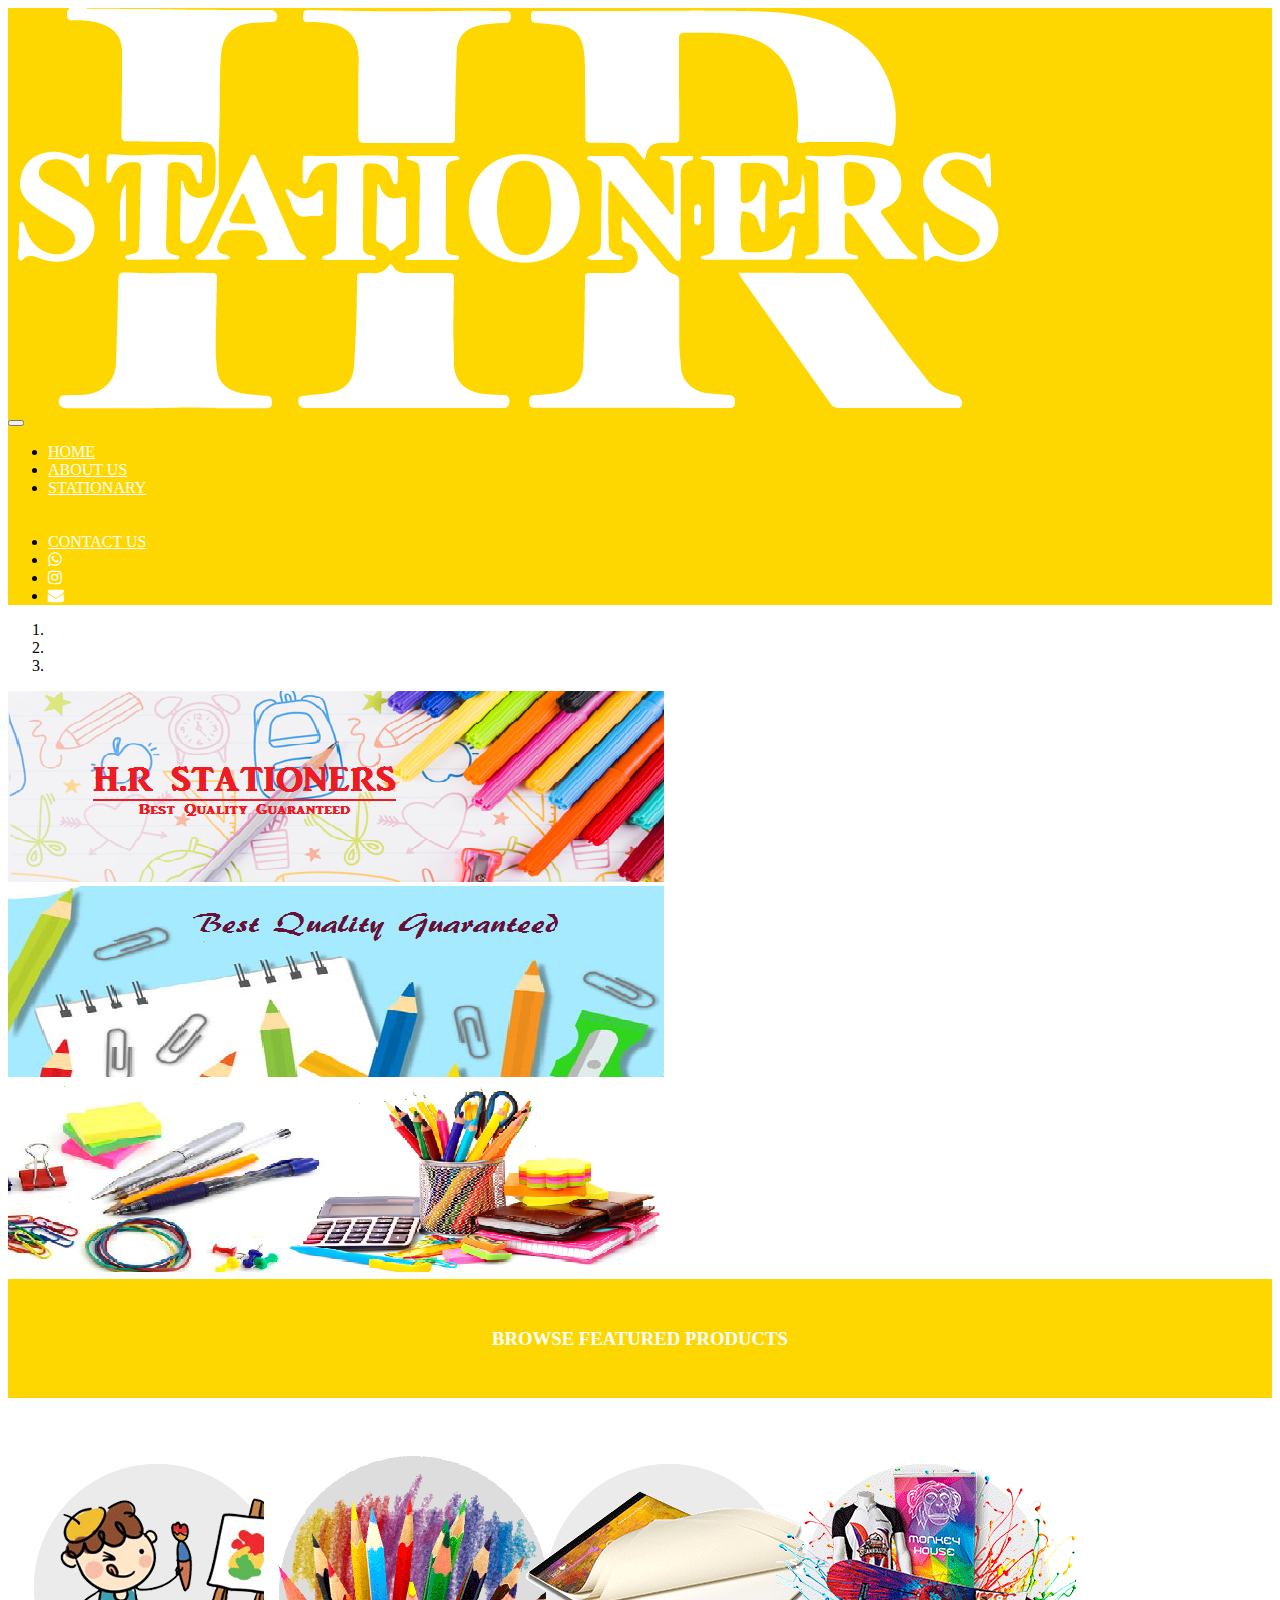
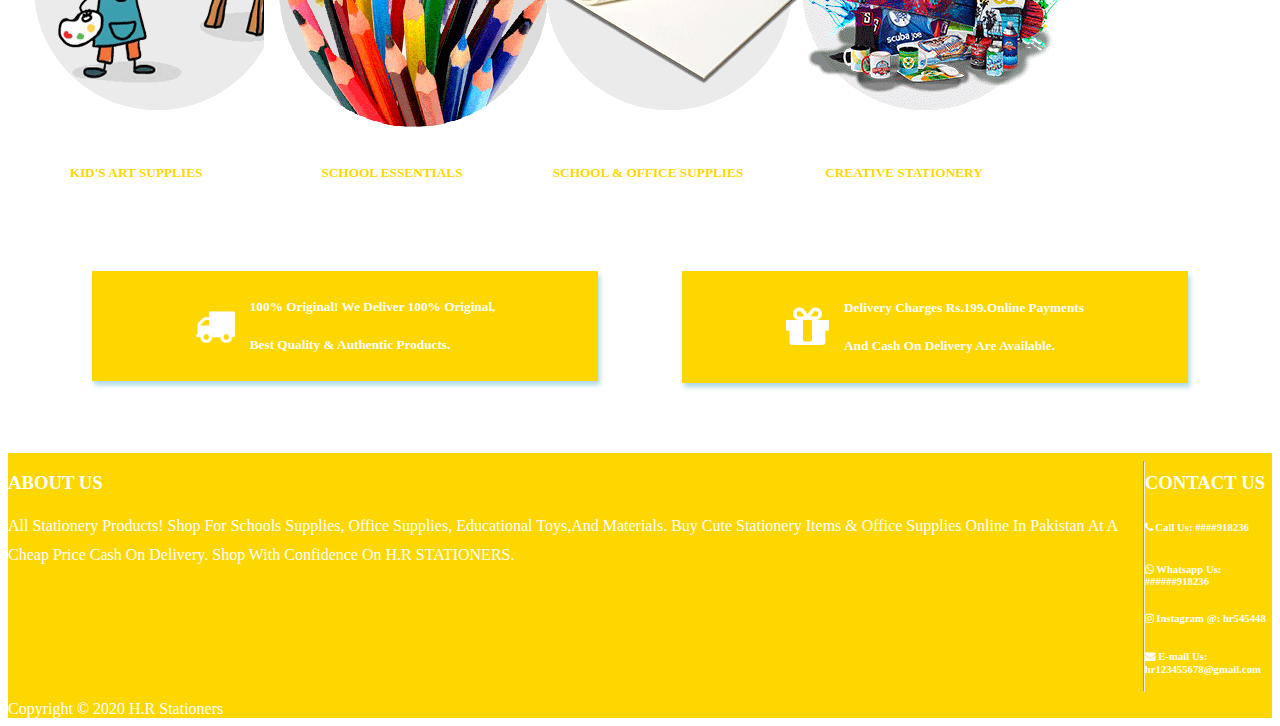
<file: index.html>
<!DOCTYPE html>
<html lang="en">
<head>
    <meta charset="UTF-8">
    <meta name="viewport" content="width=device-width, initial-scale=1.0">
    <title>H.R STATIONERS</title>
    <link rel="stylesheet" href="https://stackpath.bootstrapcdn.com/bootstrap/4.5.0/css/bootstrap.min.css" integrity="sha384-9aIt2nRpC12Uk9gS9baDl411NQApFmC26EwAOH8WgZl5MYYxFfc+NcPb1dKGj7Sk" crossorigin="anonymous">
    <link rel="stylesheet" href="style.css">
    <link rel="stylesheet" href="https://cdnjs.cloudflare.com/ajax/libs/font-awesome/4.7.0/css/font-awesome.min.css">
    
</head>
<body style="font-family:verdana;">  
<div> 


        <!-- NAV-BAR -->


        <nav class="navbar navbar-expand-lg navbar-light bg-light">
            <a class="navbar-brand" href="#"><img src="images/hr1111.png" class="d-block w-100" alt="..."></a>
            <button class="navbar-toggler" type="button" data-toggle="collapse" data-target="#navbarText" aria-controls="navbarText" aria-expanded="false" aria-label="Toggle navigation">
              <span class="navbar-toggler-icon"></span>
            </button>
            <div class="collapse navbar-collapse" id="navbarText">
                <ul class="navbar-nav mr-auto">      
                </ul>
              
        <span class="navbar-text">
            <ul class="navbar-nav mr-auto">
              <li class="nav-item active">
              <a class="nav-link" href="index.html">HOME<span class="sr-only">(current)</span></a>
              </li>
              <li class="nav-item">
              <a class="nav-link" href="ABOUT US.html">ABOUT US</a>
              </li>
              
              <li class="nav-item dropdown">
              <a class="nav-link dropdown-toggle" href="#" id="navbarDropdown" role="button" data-toggle="dropdown" aria-haspopup="true" aria-expanded="false">
              STATIONARY
              </a>

        <div class="dropdown-menu" aria-labelledby="navbarDropdown">
              <a class="dropdown-item" href="office supplies.html">Office Supplies</a>
              <a class="dropdown-item" href="kids art supplies.html">Kid's Art Supplies</a>
              <a class="dropdown-item" href="school essentials.html">School Essentials</a>
              
        <div class="dropdown-divider"></div>
              <a class="dropdown-item" href="best sellers.html">CREATIVE STATIONERY</a>
        </div>
            </li> 
              <li class="nav-item">
              <a class="nav-link" href="CONTACT US.html">CONTACT US</a>
              </li>
              <li class="nav-item">
              <a class="nav-link" href="CONTACT US.html"><i class="fa fa-whatsapp" aria-hidden="true"></i></a>
              </li>
              
              <li class="nav-item">
              <a class="nav-link" href="CONTACT US.html"><i class="fa fa-instagram" aria-hidden="true"></i></a>
              </li>
              <li class="nav-item">
              <a class="nav-link" href="CONTACT US.html"><i class="fa fa-envelope" aria-hidden="true"></i></a>
                </li>    
            </ul>
      </span>
      </div>
      </nav> 


      <!-- SLIDER -->


<div class= "slide">
      <div id="carouselExampleCaptions" class="carousel slide" data-ride="carousel">
        <ol class="carousel-indicators">
          <li data-target="#carouselExampleCaptions" data-slide-to="0" class="active"></li>
          <li data-target="#carouselExampleCaptions" data-slide-to="1"></li>
          <li data-target="#carouselExampleCaptions" data-slide-to="2"></li>
        </ol>
        <div class="carousel-inner">
          <div class="carousel-item active">
            <img src="images/1st img.png" class="d-block w-100" alt="...">
            <div class="carousel-caption d-none d-md-block">
              
            </div>
          </div>
          <div class="carousel-item">
            <img src="images/2nd img.png" class="d-block w-100" alt="...">
            <div class="carousel-caption d-none d-md-block">
              
            </div>
          </div>
          <div class="carousel-item">
            <img src="images/3rd img.png" class="d-block w-100" alt="...">
            <div class="carousel-caption d-none d-md-block">
              
            </div>
          </div>
        </div>
        <a class="carousel-control-prev" href="#carouselExampleCaptions" role="button" data-slide="prev">
          <span class="carousel-control-prev-icon" aria-hidden="true"></span>
          <span class="sr-only">Previous</span>
        </a>
        <a class="carousel-control-next" href="#carouselExampleCaptions" role="button" data-slide="next">
          <span class="carousel-control-next-icon" aria-hidden="true"></span>
          <span class="sr-only">Next</span>
        </a>
      </div>
    </div>

      <!-- headings -->

      <div class="head">
      <center>
        <h3 class="head-A">BROWSE FEATURED PRODUCTS</h3>
      </center>
      </div>



      <!-- CARDS -->



     <div class="container">
        <div class="row justify-content-around">
          
          
            <div class="shadow-lg p-1 mb-5 bg-yellow rounded" style="width: 16rem;">
            <img class="card-img-top" src="images/kids supplies.png" alt="Card image cap" >
            <div class="card-body">
                <h5 class="card-title">KID'S ART SUPPLIES</h5>
                
                <a href="kids art supplies.html" class="btn btn-warning">Select Items</a>
            </div>
            </div>
          
         
           
            <div class="shadow-lg p-1 mb-5 bg-yellow rounded" style="width: 16rem;">
              <img class="card-img-top" src="images/school essentials.png" alt="Card image cap">
              <div class="card-body">
                <h5 class="card-title">SCHOOL ESSENTIALS</h5>
                
                <a href="school essentials.html" class="btn btn-warning">Select Items</a>
              </div>
            </div>
          
          
          
            <div class="shadow-lg p-1 mb-5 bg-yellow rounded" style="width: 16rem;">
              <img class="card-img-top" src="images/office supplies.png" alt="Card image cap">
              <div class="card-body">
                <h5 class="card-title">SCHOOL & OFFICE SUPPLIES</h5>
                
                <a href="office supplies.html" class="btn btn-warning">Select Items</a>
              </div>
            </div>
          

          
            <div class="shadow-lg p-1 mb-5 bg-yellow rounded" style="width: 16rem;">
              <img class="card-img-top" src="images/best sellers.png" alt="Card image cap">
              <div class="card-body">
                <h5 class="card-title">CREATIVE STATIONERY</h5>
                
                <a href="best sellers.html" class="btn btn-warning">Select Items</a>
              </div>
            </div>
         
        </div>
      </div>




      <!-- GRIDS -->

      <div class="grids">

        <div class="grid-1">
          <div>
            <i class="fa fa-truck"></i>
          </div>
          <div>
            <h5>100% Original! We Deliver 100% Original,</h5> 
            <h5>Best Quality & Authentic Products.</h5>
          </div>
        </div>
        <div class="grid-2">
          <div>
            <i class="fa fa-gift"></i>
          </div>
          <div>
            <h5>Delivery Charges Rs.199.Online Payments</h5>
            <h5>And Cash On Delivery Are Available.</h5>
          </div>  
        </div>     
      </div>


      <!-- FOOTER -->


<div class="end">

<footer class="page-footer font-small teal pt-4">

  <div class="container-fluid text-center text-md-left"> 
    <div class="row">
      <div class="col-md-6 mt-md-0 mt-3">

       
        <h3 class="text-uppercase font-weight-bold">ABOUT US</h3>
        <p class="line">All Stationery Products! Shop For Schools Supplies, Office Supplies,
          Educational Toys,And Materials. Buy Cute Stationery Items & Office Supplies
          Online In Pakistan At A Cheap Price Cash On Delivery. Shop With Confidence 
          On H.R STATIONERS.</p>

      </div>

      <hr class="clearfix w-100 d-md-none pb-3"> 

      <div class="col-md-6 mb-md-0 mb-3">
        <h3 class="text-uppercase font-weight-bold">CONTACT US</h3>
        <h6 class="line">
          <i class="fa fa-phone" aria-hidden="true"></i>
          Call Us: ####918236</h6>
        <h6>
          <i class="fa fa-whatsapp" aria-hidden="true"></i>
          Whatsapp Us: ######918236 
        </h6>
        <h6>
          <i class="fa fa-instagram" aria-hidden="true"></i>
          Instagram @: hr545448
        </h6>
        <h6>
          <i class="fa fa-envelope" aria-hidden="true"></i>
          E-mail Us: hr123455678@gmail.com
        </h6>
        
      </div>
    </div>
    

  </div>
  <div class="footer-copyright text-center py-3"> Copyright © 2020 H.R Stationers
  </div>
  

</footer>
</div>

     



      
      
      
    






</div>       
      <script src="https://code.jquery.com/jquery-3.5.1.slim.min.js" integrity="sha384-DfXdz2htPH0lsSSs5nCTpuj/zy4C+OGpamoFVy38MVBnE+IbbVYUew+OrCXaRkfj" crossorigin="anonymous"></script>
      <script src="https://cdn.jsdelivr.net/npm/popper.js@1.16.0/dist/umd/popper.min.js" integrity="sha384-Q6E9RHvbIyZFJoft+2mJbHaEWldlvI9IOYy5n3zV9zzTtmI3UksdQRVvoxMfooAo" crossorigin="anonymous"></script>
      <script src="https://stackpath.bootstrapcdn.com/bootstrap/4.5.0/js/bootstrap.min.js" integrity="sha384-OgVRvuATP1z7JjHLkuOU7Xw704+h835Lr+6QL9UvYjZE3Ipu6Tp75j7Bh/kR0JKI" crossorigin="anonymous"></script>
  
</body>
</html>
</file>
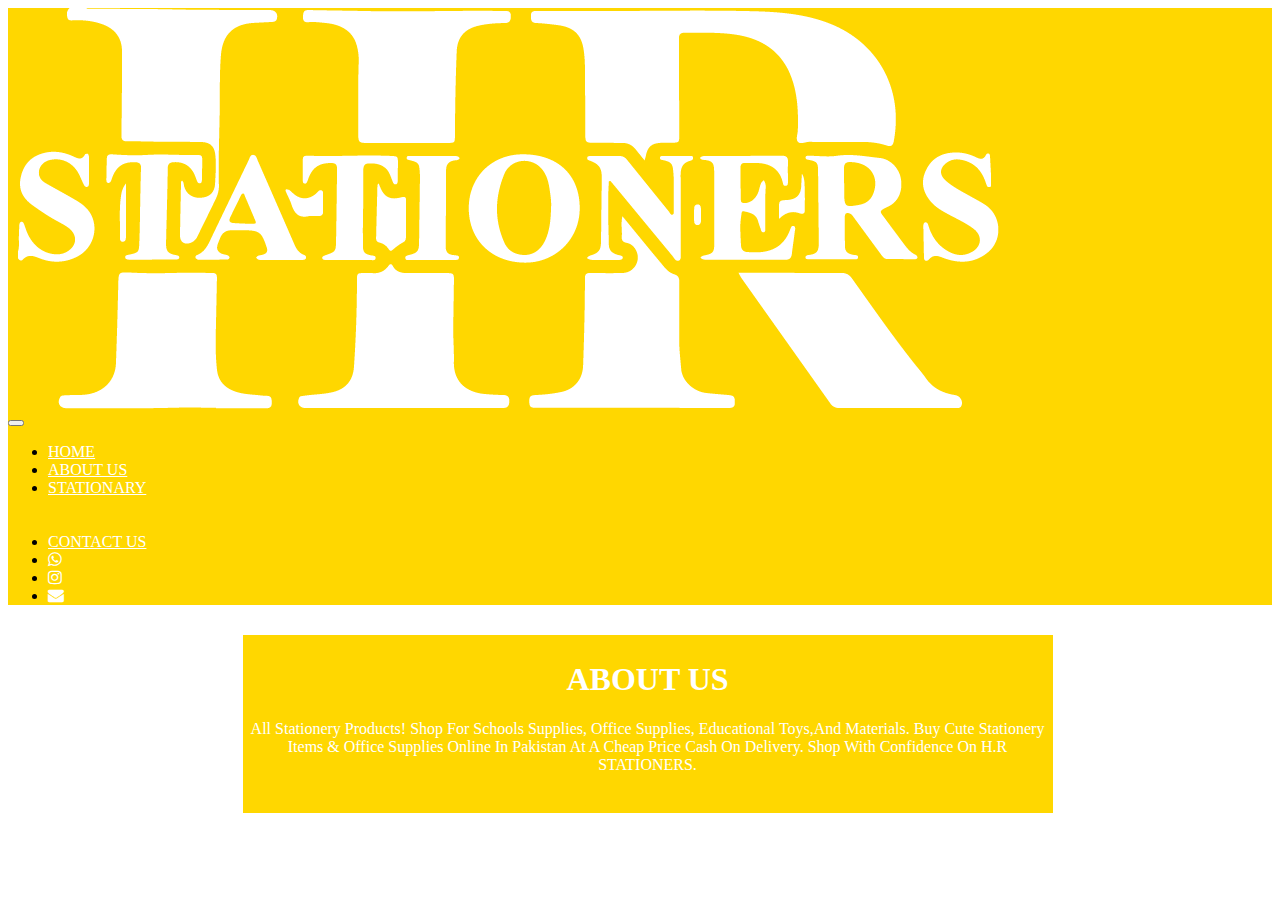
<file: ABOUT US.html>
<!DOCTYPE html>
<html lang="en">
<head>
    <meta charset="UTF-8">
    <meta name="viewport" content="width=device-width, initial-scale=1.0">
    <title>H.R STATIONERS</title>
    <link rel="stylesheet" href="https://stackpath.bootstrapcdn.com/bootstrap/4.5.0/css/bootstrap.min.css" integrity="sha384-9aIt2nRpC12Uk9gS9baDl411NQApFmC26EwAOH8WgZl5MYYxFfc+NcPb1dKGj7Sk" crossorigin="anonymous">
    <link rel="stylesheet" href="style.css">
    <link rel="stylesheet" href="https://cdnjs.cloudflare.com/ajax/libs/font-awesome/4.7.0/css/font-awesome.min.css">
    
</head>
<body>  
<div> 



  <nav class="navbar navbar-expand-lg navbar-light bg-light">
    <a class="navbar-brand" href="#"><img src="images/hr1111.png" class="d-block w-100" alt="..."></a>
    <button class="navbar-toggler" type="button" data-toggle="collapse" data-target="#navbarText" aria-controls="navbarText" aria-expanded="false" aria-label="Toggle navigation">
      <span class="navbar-toggler-icon"></span>
    </button>
    <div class="collapse navbar-collapse" id="navbarText">
        <ul class="navbar-nav mr-auto">      
        </ul>
      
<span class="navbar-text">
    <ul class="navbar-nav mr-auto">
      <li class="nav-item active">
      <a class="nav-link" href="index.html">HOME<span class="sr-only">(current)</span></a>
      </li>
      <li class="nav-item">
      <a class="nav-link" href="ABOUT US.html">ABOUT US</a>
      </li>
      
      <li class="nav-item dropdown">
      <a class="nav-link dropdown-toggle" href="#" id="navbarDropdown" role="button" data-toggle="dropdown" aria-haspopup="true" aria-expanded="false">
      STATIONARY
      </a>

<div class="dropdown-menu" aria-labelledby="navbarDropdown">
      <a class="dropdown-item" href="office supplies.html">Office Supplies</a>
      <a class="dropdown-item" href="kids art supplies.html">Kid's Art Supplies</a>
      <a class="dropdown-item" href="school essentials.html">School Essentials</a>
      
<div class="dropdown-divider"></div>
      <a class="dropdown-item" href="best sellers.html">CREATIVE STATIONERY</a>
</div>
    </li> 
      <li class="nav-item">
      <a class="nav-link" href="CONTACT US.html">CONTACT US</a>
      </li>
      <li class="nav-item">
        <a class="nav-link" href="CONTACT US.html"><i class="fa fa-whatsapp" aria-hidden="true"></i></a>
      </li>
      
      <li class="nav-item">
      <a class="nav-link" href="CONTACT US.html"><i class="fa fa-instagram" aria-hidden="true"></i></a>
      </li>
      <li class="nav-item">
      <a class="nav-link" href="CONTACT US.html"><i class="fa fa-envelope" aria-hidden="true"></i></a>
        </li>    
    </ul>
</span>
</div>
</nav> 

<div>
      <center>
        <div class="card text-center" style="width: 50rem; background-color: gold">
          <div class="card-body">
            <h1 class="card-title-1">ABOUT US</h1>
            <p class="card-text">All Stationery Products! Shop For Schools Supplies, Office Supplies,
              Educational Toys,And Materials. Buy Cute Stationery Items & Office Supplies
              Online In Pakistan At A Cheap Price Cash On Delivery. Shop With Confidence 
              On H.R STATIONERS.</p>
            <a href="index.html" class="btn btn-light">Go Back To Home</a>
          </div>
        </div>  
      </center>
</div>














</div>       
<script src="https://code.jquery.com/jquery-3.5.1.slim.min.js" integrity="sha384-DfXdz2htPH0lsSSs5nCTpuj/zy4C+OGpamoFVy38MVBnE+IbbVYUew+OrCXaRkfj" crossorigin="anonymous"></script>
<script src="https://cdn.jsdelivr.net/npm/popper.js@1.16.0/dist/umd/popper.min.js" integrity="sha384-Q6E9RHvbIyZFJoft+2mJbHaEWldlvI9IOYy5n3zV9zzTtmI3UksdQRVvoxMfooAo" crossorigin="anonymous"></script>
<script src="https://stackpath.bootstrapcdn.com/bootstrap/4.5.0/js/bootstrap.min.js" integrity="sha384-OgVRvuATP1z7JjHLkuOU7Xw704+h835Lr+6QL9UvYjZE3Ipu6Tp75j7Bh/kR0JKI" crossorigin="anonymous"></script>

</body>
</html>
</file>
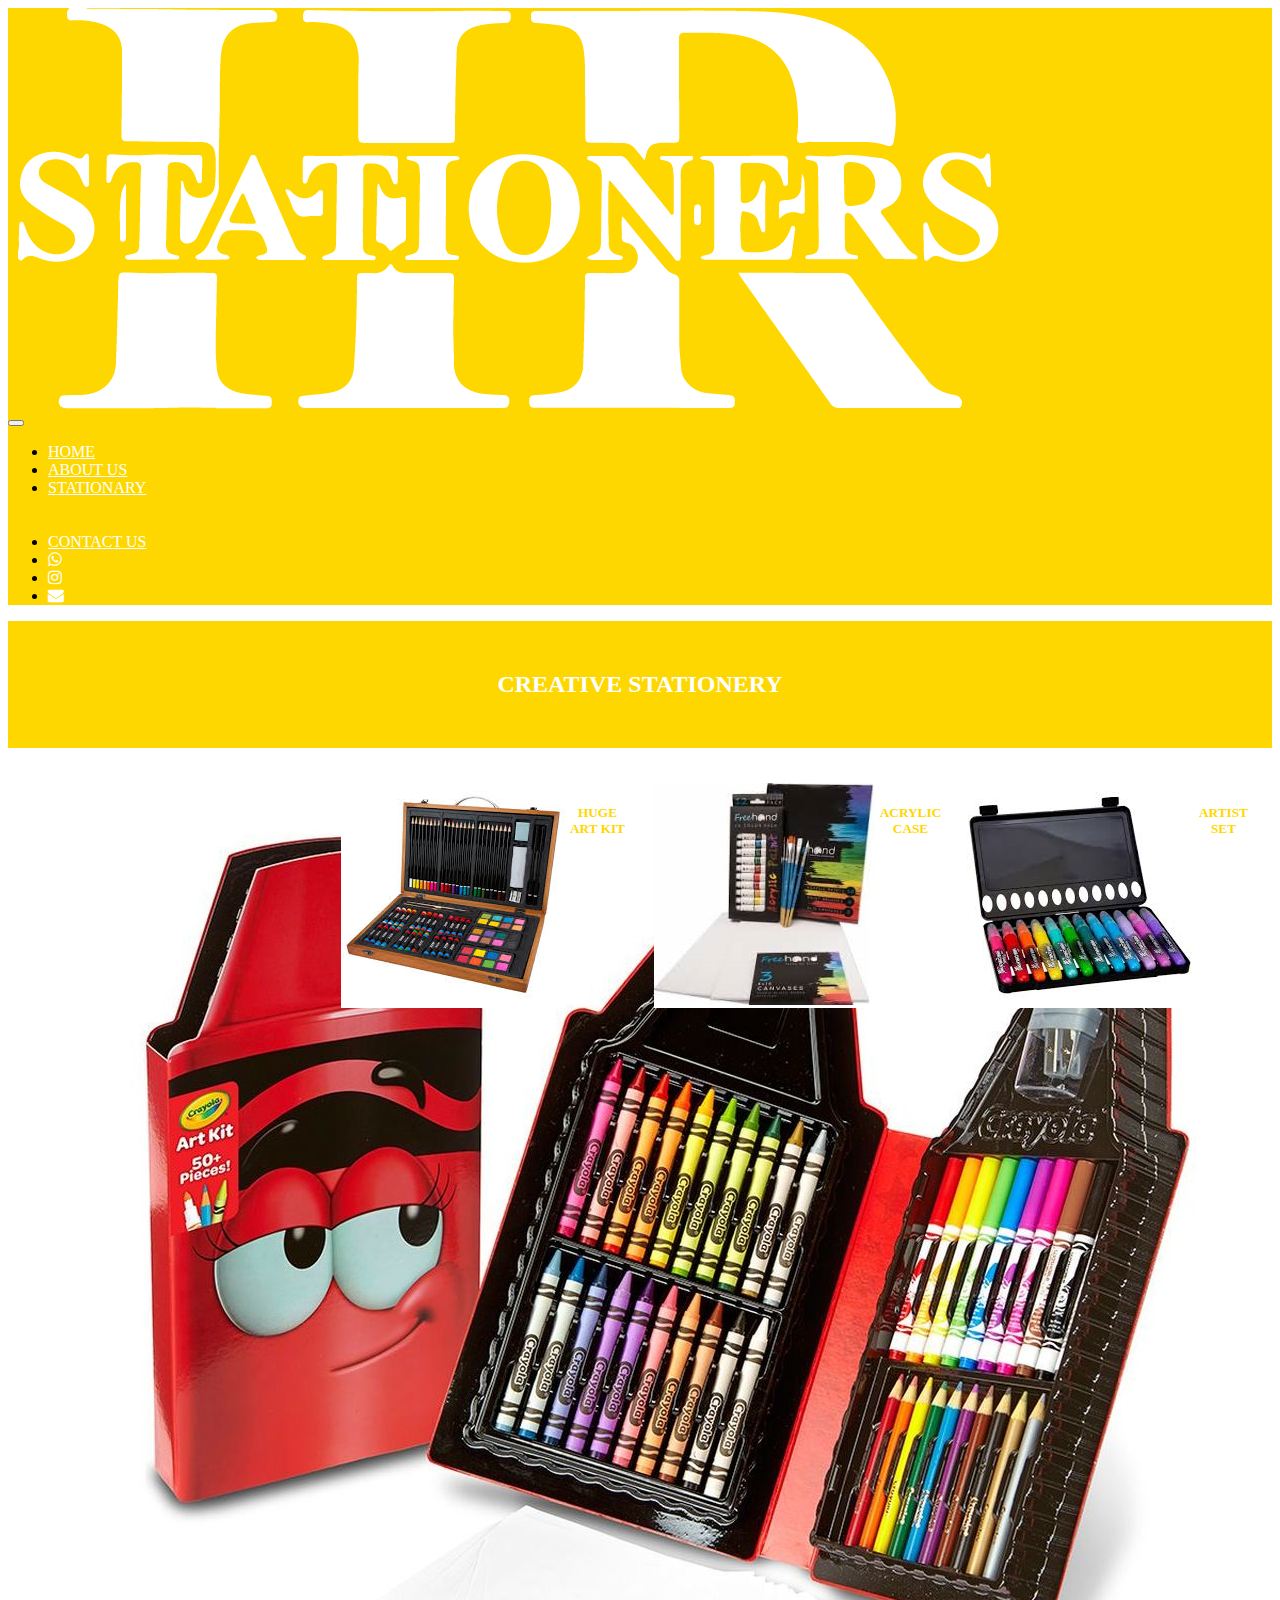
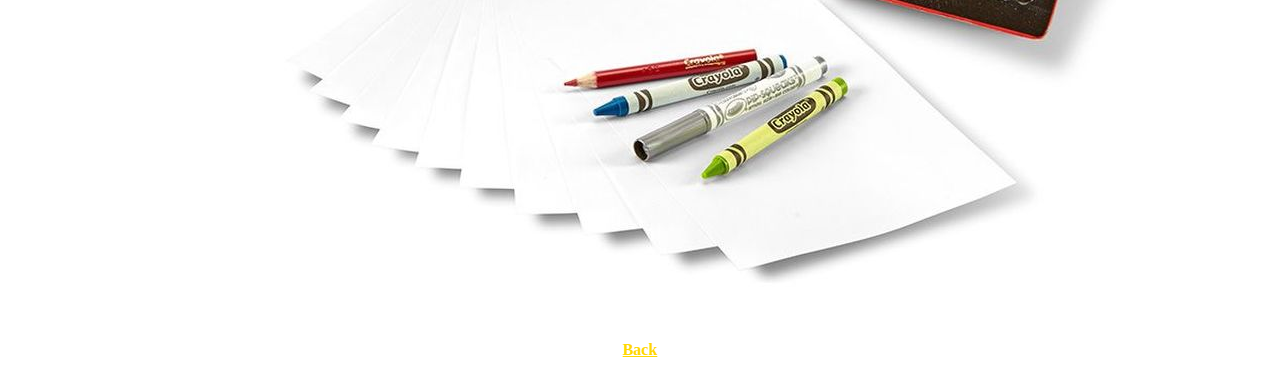
<file: best sellers.html>
<!DOCTYPE html>
<html lang="en">
<head>
    <meta charset="UTF-8">
    <meta name="viewport" content="width=device-width, initial-scale=1.0">
    <title>H.R STATIONERS</title>
    <link rel="stylesheet" href="https://stackpath.bootstrapcdn.com/bootstrap/4.5.0/css/bootstrap.min.css" integrity="sha384-9aIt2nRpC12Uk9gS9baDl411NQApFmC26EwAOH8WgZl5MYYxFfc+NcPb1dKGj7Sk" crossorigin="anonymous">
    <link rel="stylesheet" href="style.css">
    <link rel="stylesheet" href="https://cdnjs.cloudflare.com/ajax/libs/font-awesome/4.7.0/css/font-awesome.min.css">
    
</head>

<body>
    <div>
    
    
    
    
    <nav class="navbar navbar-expand-lg navbar-light bg-light">
        <a class="navbar-brand" href="#"><img src="images/hr1111.png" class="d-block w-100" alt="..."></a>
        <button class="navbar-toggler" type="button" data-toggle="collapse" data-target="#navbarText" aria-controls="navbarText" aria-expanded="false" aria-label="Toggle navigation">
          <span class="navbar-toggler-icon"></span>
        </button>
        <div class="collapse navbar-collapse" id="navbarText">
            <ul class="navbar-nav mr-auto">      
            </ul>
          
    <span class="navbar-text">
        <ul class="navbar-nav mr-auto">
          <li class="nav-item active">
          <a class="nav-link" href="index.html">HOME<span class="sr-only">(current)</span></a>
          </li>
          <li class="nav-item">
          <a class="nav-link" href="ABOUT US.html">ABOUT US</a>
          </li>
          
          <li class="nav-item dropdown">
          <a class="nav-link dropdown-toggle" href="#" id="navbarDropdown" role="button" data-toggle="dropdown" aria-haspopup="true" aria-expanded="false">
          STATIONARY
          </a>
    
    <div class="dropdown-menu" aria-labelledby="navbarDropdown">
          <a class="dropdown-item" href="office supplies.html">Office Supplies</a>
          <a class="dropdown-item" href="kids art supplies.html">Kid's Art Supplies</a>
          <a class="dropdown-item" href="school essentials.html">School Essentials</a>
          
    <div class="dropdown-divider"></div>
          <a class="dropdown-item" href="best sellers.html">CREATIVE STATIONERY</a>
    </div>
        </li> 
          <li class="nav-item">
          <a class="nav-link" href="CONTACT US.html">CONTACT US</a>
          </li>
          <li class="nav-item">
            <a class="nav-link" href="CONTACT US.html"><i class="fa fa-whatsapp" aria-hidden="true"></i></a>
          </li>
          
          <li class="nav-item">
          <a class="nav-link" href="CONTACT US.html"><i class="fa fa-instagram" aria-hidden="true"></i></a>
          </li>
          <li class="nav-item">
          <a class="nav-link" href="CONTACT US.html"><i class="fa fa-envelope" aria-hidden="true"></i></a>
            </li>    
        </ul>
    </span>
    </div>
    </nav> 


<!-- CREATIVE STATIONERY -->

<div class="head">
    <center>
      <h2 class="head-A">CREATIVE STATIONERY</h2>
    </center>
    </div>

<!-- CARDS -->


<div class="container"> 
    <div class="row justify-content-around">
      
      <div class="card4">
        <div class="card" style="width: 18rem;">
          <img class="card-img-top" src="images/SET 1.PNG" alt="Card image cap" >
          <div class="card-body">
            <h5 class="card-title">FUNKY KIDS SET</h5>
            <p class="card-text">PKR: 3000</p>
            <a href="kids art supplies.html" class="btn btn-warning">ADD TO CART</a>
          </div>
        </div>
      </div>
      <div class="card4">
        <div class="card" style="width: 18rem;">
          <img class="card-img-top" src="images/huge art kit.png" alt="Card image cap">
          <div class="card-body">
            <h5 class="card-title">HUGE ART KIT</h5>
            <p class="card-text">PKR: 4000</p>
            <a href="school essentials.html" class="btn btn-warning">ADD TO CART</a>
          </div>
        </div>
      </div>
      <div class="card4">
        <div class="card" style="width: 18rem;">
          <img class="card-img-top" src="images/ACRYLIC2.jpg" alt="Card image cap">
          <div class="card-body">
            <h5 class="card-title">ACRYLIC CASE</h5>
            <p class="card-text">PKR: 1500</p>
            <a href="office supplies.html" class="btn btn-warning">ADD TO CART</a>
          </div>
        </div>
      </div>
      <div class="card4">
        <div class="card" style="width: 18rem;">
          <img class="card-img-top" src="images/ARTISTRY SET.PNG" alt="Card image cap">
          <div class="card-body">
            <h5 class="card-title">ARTIST SET</h5>
            <p class="card-text">PKR: 450</p>
            <a href="office supplies.html" class="btn btn-warning">ADD TO CART</a>
          </div>
        </div>
      </div>
      <div class="card4">
        <div class="card" style="width: 18rem;">
          <img class="card-img-top" src="images/CHILDREN DRAWING SET.PNG" alt="Card image cap">
          <div class="card-body">
            <h5 class="card-title">KID'S DRAWING SET</h5>
            <p class="card-text">PKR: 1200 </p>
            <a href="office supplies.html" class="btn btn-warning">ADD TO CART</a>
          </div>
        </div>
      </div>
      <div class="card4">
        <div class="card" style="width: 18rem;">
          <img class="card-img-top" src="images/54 PIECES ART SET.PNG" alt="Card image cap">
          <div class="card-body">
            <h5 class="card-title">54 PIECES ART BUNDLE</h5>
            <p class="card-text">PKR: 2500</p>
            <a href="best sellers.html" class="btn btn-warning">ADD TO CART</a>
          </div>
        </div>
      </div>
    </div>
  </div>



<center>
    <a class="btn btn-light" href="office supplies.html" role="button">Back</a>
</center>







</div>       
<script src="https://code.jquery.com/jquery-3.5.1.slim.min.js" integrity="sha384-DfXdz2htPH0lsSSs5nCTpuj/zy4C+OGpamoFVy38MVBnE+IbbVYUew+OrCXaRkfj" crossorigin="anonymous"></script>
<script src="https://cdn.jsdelivr.net/npm/popper.js@1.16.0/dist/umd/popper.min.js" integrity="sha384-Q6E9RHvbIyZFJoft+2mJbHaEWldlvI9IOYy5n3zV9zzTtmI3UksdQRVvoxMfooAo" crossorigin="anonymous"></script>
<script src="https://stackpath.bootstrapcdn.com/bootstrap/4.5.0/js/bootstrap.min.js" integrity="sha384-OgVRvuATP1z7JjHLkuOU7Xw704+h835Lr+6QL9UvYjZE3Ipu6Tp75j7Bh/kR0JKI" crossorigin="anonymous"></script>

</body>
</html>
</file>
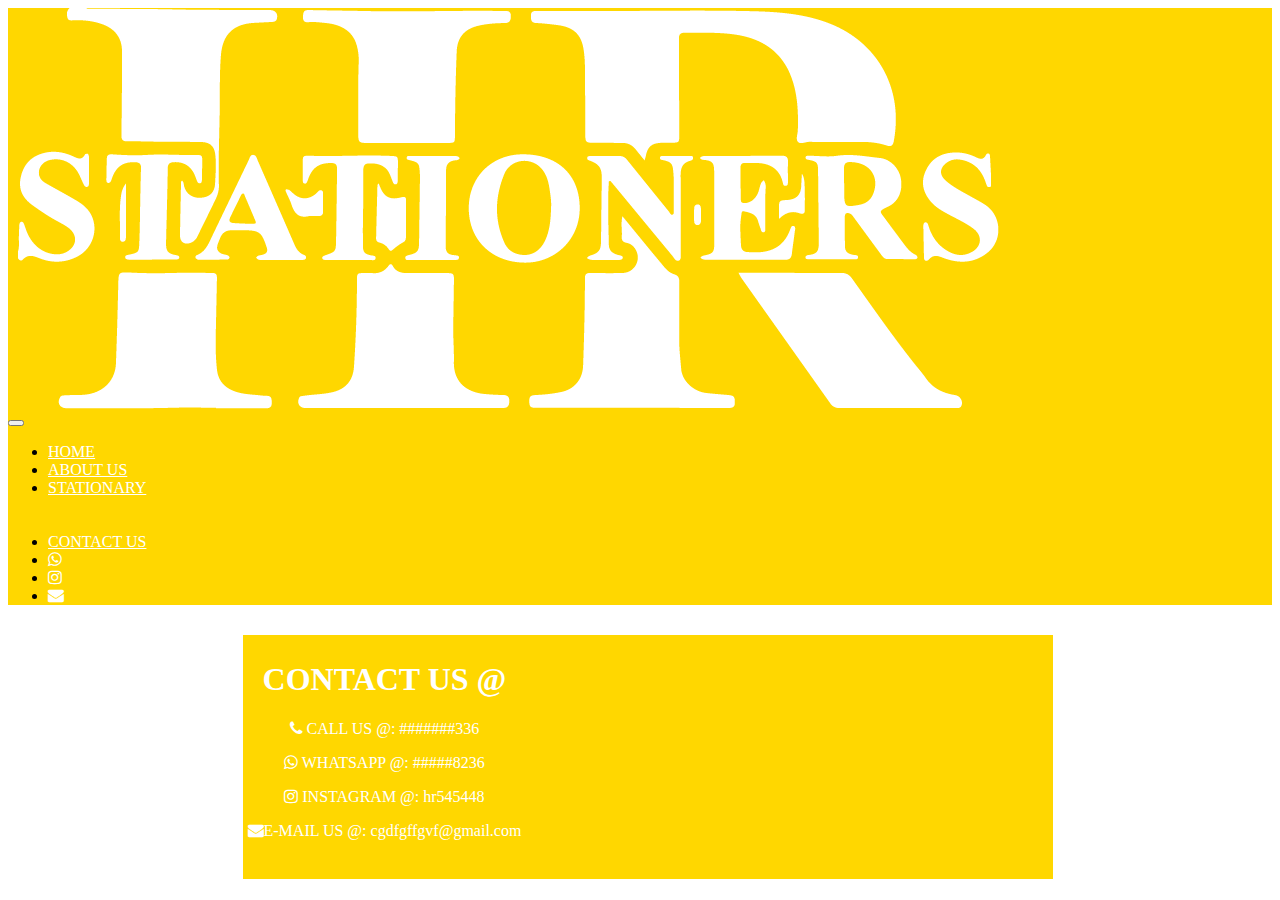
<file: CONTACT US.html>
<!DOCTYPE html>
<html lang="en">
<head>
    <meta charset="UTF-8">
    <meta name="viewport" content="width=device-width, initial-scale=1.0">
    <title>H.R STATIONERS</title>
    <link rel="stylesheet" href="https://stackpath.bootstrapcdn.com/bootstrap/4.5.0/css/bootstrap.min.css" integrity="sha384-9aIt2nRpC12Uk9gS9baDl411NQApFmC26EwAOH8WgZl5MYYxFfc+NcPb1dKGj7Sk" crossorigin="anonymous">
    <link rel="stylesheet" href="style.css">
    <link rel="stylesheet" href="https://cdnjs.cloudflare.com/ajax/libs/font-awesome/4.7.0/css/font-awesome.min.css">
    
</head>
<body>  
<div> 

    <nav class="navbar navbar-expand-lg navbar-light bg-light">
        <a class="navbar-brand" href="#"><img src="images/hr1111.png" class="d-block w-100" alt="..."></a>
        <button class="navbar-toggler" type="button" data-toggle="collapse" data-target="#navbarText" aria-controls="navbarText" aria-expanded="false" aria-label="Toggle navigation">
          <span class="navbar-toggler-icon"></span>
        </button>
        <div class="collapse navbar-collapse" id="navbarText">
            <ul class="navbar-nav mr-auto">      
            </ul>
          
    <span class="navbar-text">
        <ul class="navbar-nav mr-auto">
          <li class="nav-item active">
          <a class="nav-link" href="index.html">HOME<span class="sr-only">(current)</span></a>
          </li>
          <li class="nav-item">
          <a class="nav-link" href="ABOUT US.html">ABOUT US</a>
          </li>
          
          <li class="nav-item dropdown">
          <a class="nav-link dropdown-toggle" href="#" id="navbarDropdown" role="button" data-toggle="dropdown" aria-haspopup="true" aria-expanded="false">
          STATIONARY
          </a>

    <div class="dropdown-menu" aria-labelledby="navbarDropdown">
          <a class="dropdown-item" href="office supplies.html">Office Supplies</a>
          <a class="dropdown-item" href="kids art supplies.html">Kid's Art Supplies</a>
          <a class="dropdown-item" href="school essentials.html">School Essentials</a>
          
    <div class="dropdown-divider"></div>
          <a class="dropdown-item" href="best sellers.html">CREATIVE STATIONERY</a>
    </div>
        </li> 
          <li class="nav-item">
          <a class="nav-link" href="CONTACT US.html">CONTACT US</a>
          </li>
          <li class="nav-item">
            <a class="nav-link" href="CONTACT US.html"><i class="fa fa-whatsapp" aria-hidden="true"></i></a>
          </li>
          
          <li class="nav-item">
          <a class="nav-link" href="CONTACT US.html"><i class="fa fa-instagram" aria-hidden="true"></i></a>
          </li>
          <li class="nav-item">
          <a class="nav-link" href="CONTACT US.html"><i class="fa fa-envelope" aria-hidden="true"></i></a>
            </li>    
        </ul>
  </span>
  </div>
  </nav> 


  <center>
    <div class="card text-center" style="width: 50rem; background-color: gold">
      <div class="card-body">
        <h1 class="card-title-1">CONTACT US @</h1>
        <p class="card-text"><i class="fa fa-phone" aria-hidden="true"></i> CALL US @: #######336</p>
        <p class="card-text"><i class="fa fa-whatsapp" aria-hidden="true"></i> WHATSAPP @: #####8236</p>
        <p class="card-text"><i class="fa fa-instagram" aria-hidden="true"></i> INSTAGRAM @:  hr545448</p>
        <p class="card-text"><i class="fa fa-envelope" aria-hidden="true"></i>E-MAIL US @: cgdfgffgvf@gmail.com</p>
        <a href="index.html" class="btn btn-light">Go Back To Home</a>
      </div>
    </div>  
  </center>







</div>       
<script src="https://code.jquery.com/jquery-3.5.1.slim.min.js" integrity="sha384-DfXdz2htPH0lsSSs5nCTpuj/zy4C+OGpamoFVy38MVBnE+IbbVYUew+OrCXaRkfj" crossorigin="anonymous"></script>
<script src="https://cdn.jsdelivr.net/npm/popper.js@1.16.0/dist/umd/popper.min.js" integrity="sha384-Q6E9RHvbIyZFJoft+2mJbHaEWldlvI9IOYy5n3zV9zzTtmI3UksdQRVvoxMfooAo" crossorigin="anonymous"></script>
<script src="https://stackpath.bootstrapcdn.com/bootstrap/4.5.0/js/bootstrap.min.js" integrity="sha384-OgVRvuATP1z7JjHLkuOU7Xw704+h835Lr+6QL9UvYjZE3Ipu6Tp75j7Bh/kR0JKI" crossorigin="anonymous"></script>

</body>
</html>
</file>
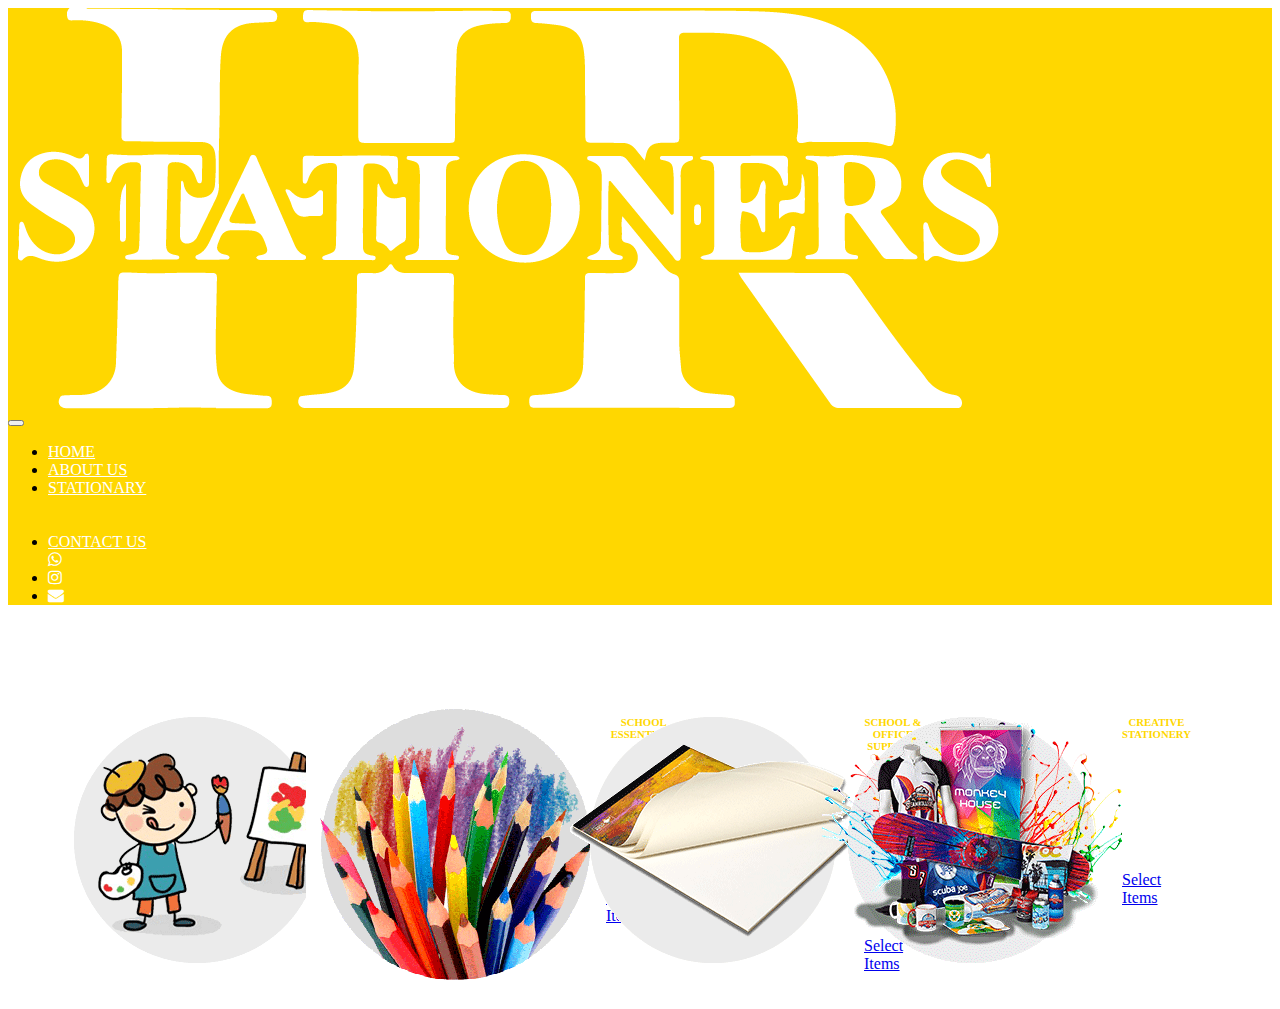
<file: HOME.html>
<!DOCTYPE html>
<html lang="en">
<head>
    <meta charset="UTF-8">
    <meta name="viewport" content="width=device-width, initial-scale=1.0">
    <title>H.R STATIONERS</title>
    <link rel="stylesheet" href="https://stackpath.bootstrapcdn.com/bootstrap/4.5.0/css/bootstrap.min.css" integrity="sha384-9aIt2nRpC12Uk9gS9baDl411NQApFmC26EwAOH8WgZl5MYYxFfc+NcPb1dKGj7Sk" crossorigin="anonymous">
    <link rel="stylesheet" href="style.css">
    <link rel="stylesheet" href="https://cdnjs.cloudflare.com/ajax/libs/font-awesome/4.7.0/css/font-awesome.min.css">
    
</head>
<body>  
<div> 

    <nav class="navbar navbar-expand-lg navbar-light bg-light">
        <a class="navbar-brand" href="#"><img src="images/hr1111.png" class="d-block w-100" alt="..."></a>
        <button class="navbar-toggler" type="button" data-toggle="collapse" data-target="#navbarText" aria-controls="navbarText" aria-expanded="false" aria-label="Toggle navigation">
          <span class="navbar-toggler-icon"></span>
        </button>
        <div class="collapse navbar-collapse" id="navbarText">
            <ul class="navbar-nav mr-auto">      
            </ul>
          
    <span class="navbar-text">
        <ul class="navbar-nav mr-auto">
          <li class="nav-item active">
          <a class="nav-link" href="index.html">HOME<span class="sr-only">(current)</span></a>
          </li>
          <li class="nav-item">
          <a class="nav-link" href="ABOUT US.html">ABOUT US</a>
          </li>
          
          <li class="nav-item dropdown">
          <a class="nav-link dropdown-toggle" href="" id="navbarDropdown" role="button" data-toggle="dropdown" aria-haspopup="true" aria-expanded="false">
          STATIONARY
          </a>

    <div class="dropdown-menu" aria-labelledby="navbarDropdown">
          <a class="dropdown-item" href="office supplies.html">Office Supplies</a>
          <a class="dropdown-item" href="kids art supplies.html">Kid's Art Supplies</a>
          <a class="dropdown-item" href="school essentials.html">School Essentials</a>
          
    <div class="dropdown-divider"></div>
          <a class="dropdown-item" href="best sellers.html">CREATIVE STATIONERY</a>
    </div>
        </li> 
          <li class="nav-item">
          <a class="nav-link" href="CONTACT US.html">CONTACT US</a>
          </li>
          <a class="nav-link" href="CONTACT US.html"><i class="fa fa-whatsapp" aria-hidden="true"></i></a>
              </li>
              
              <li class="nav-item">
              <a class="nav-link" href="CONTACT US.html"><i class="fa fa-instagram" aria-hidden="true"></i></a>
              </li>
              <li class="nav-item">
              <a class="nav-link" href="CONTACT US.html"><i class="fa fa-envelope" aria-hidden="true"></i></a>
            </li>    
        </ul>
  </span>
  </div>
  </nav> 

    <div class="container"> 
        <div class="row justify-content-around">
          
          <div class="card">
            <div class="card" style="width: 13rem;">
              <img class="card-img-top" src="images/kids supplies.png" alt="Card image cap" >
              <div class="card-body">
                <h6 class="card-title">KID'S ART SUPPLIES</h6>
                <p class="card-text">(All type of kid's art and craft essentials are available)</p>
                <a href="kids art supplies.html" class="btn btn-primary">Select Items</a>
              </div>
            </div>
          </div>
          <div class="card">
            <div class="card" style="width: 13rem;">
              <img class="card-img-top" src="images/school essentials.png" alt="Card image cap">
              <div class="card-body">
                <h6 class="card-title">SCHOOL ESSENTIALS</h6>
                <p class="card-text">(School stationery, best and high quality guaranteed)</p>
                <a href="school essentials.html" class="btn btn-primary">Select Items</a>
              </div>
            </div>
          </div>
          <div class="card">
            <div class="card" style="width: 13rem;">
              <img class="card-img-top" src="images/office supplies.png" alt="Card image cap">
              <div class="card-body">
                <h6 class="card-title">SCHOOL & OFFICE SUPPLIES</h6>
                <p class="card-text">(We have a wide range of best quality office supplies)</p>
                <a href="office supplies.html" class="btn btn-primary">Select Items</a>
              </div>
            </div>
          </div>
          <div class="card">
            <div class="card" style="width: 13rem;">
              <img class="card-img-top" src="images/best sellers.png" alt="Card image cap">
              <div class="card-body">
                <h6 class="card-title">CREATIVE STATIONERY</h6>
                <p class="card-text">(kid's favourite fancy and creative stationery)</p>
                <a href="best sellers.html" class="btn btn-primary">Select Items</a>
              </div>
            </div>
          </div>
        </div>
      </div>




      















</div>       
<script src="https://code.jquery.com/jquery-3.5.1.slim.min.js" integrity="sha384-DfXdz2htPH0lsSSs5nCTpuj/zy4C+OGpamoFVy38MVBnE+IbbVYUew+OrCXaRkfj" crossorigin="anonymous"></script>
<script src="https://cdn.jsdelivr.net/npm/popper.js@1.16.0/dist/umd/popper.min.js" integrity="sha384-Q6E9RHvbIyZFJoft+2mJbHaEWldlvI9IOYy5n3zV9zzTtmI3UksdQRVvoxMfooAo" crossorigin="anonymous"></script>
<script src="https://stackpath.bootstrapcdn.com/bootstrap/4.5.0/js/bootstrap.min.js" integrity="sha384-OgVRvuATP1z7JjHLkuOU7Xw704+h835Lr+6QL9UvYjZE3Ipu6Tp75j7Bh/kR0JKI" crossorigin="anonymous"></script>

</body>
</html>
</file>
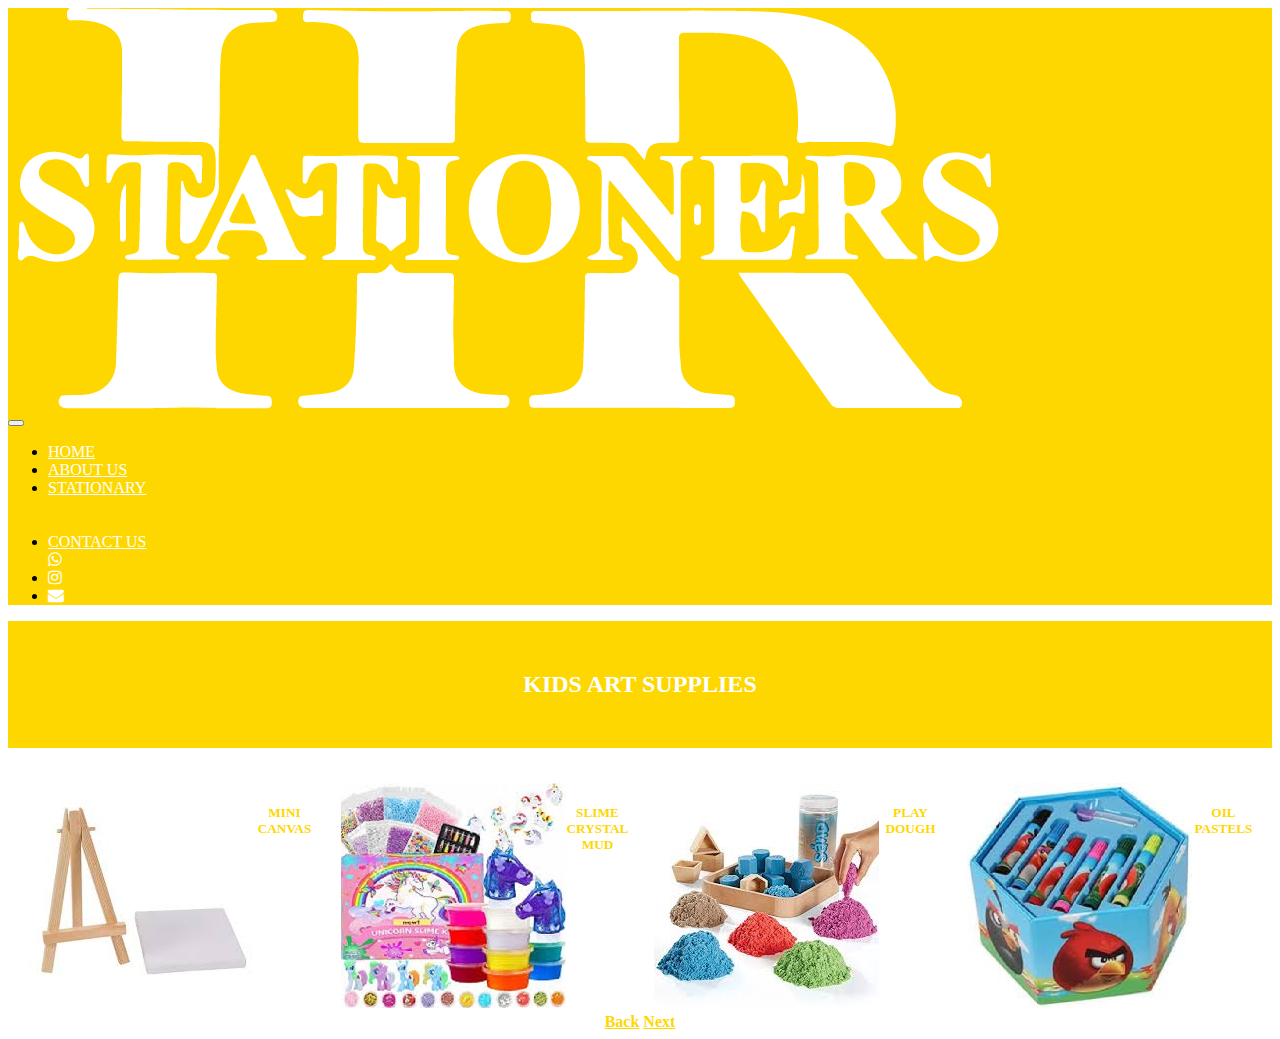
<file: kids art supplies.html>
<!DOCTYPE html>
<html lang="en">
<head>
    <meta charset="UTF-8">
    <meta name="viewport" content="width=device-width, initial-scale=1.0">
    <title>H.R STATIONERS</title>
    <link rel="stylesheet" href="https://stackpath.bootstrapcdn.com/bootstrap/4.5.0/css/bootstrap.min.css" integrity="sha384-9aIt2nRpC12Uk9gS9baDl411NQApFmC26EwAOH8WgZl5MYYxFfc+NcPb1dKGj7Sk" crossorigin="anonymous">
    <link rel="stylesheet" href="style.css">
    <link rel="stylesheet" href="https://cdnjs.cloudflare.com/ajax/libs/font-awesome/4.7.0/css/font-awesome.min.css">
    
</head>
<body>
<div>




<nav class="navbar navbar-expand-lg navbar-light bg-light">
    <a class="navbar-brand" href="#"><img src="images/hr1111.png" class="d-block w-100" alt="..."></a>
    <button class="navbar-toggler" type="button" data-toggle="collapse" data-target="#navbarText" aria-controls="navbarText" aria-expanded="false" aria-label="Toggle navigation">
      <span class="navbar-toggler-icon"></span>
    </button>
    <div class="collapse navbar-collapse" id="navbarText">
        <ul class="navbar-nav mr-auto">      
        </ul>
      
<span class="navbar-text">
    <ul class="navbar-nav mr-auto">
      <li class="nav-item active">
      <a class="nav-link" href="#">HOME<span class="sr-only">(current)</span></a>
      </li>
      <li class="nav-item">
      <a class="nav-link" href="#">ABOUT US</a>
      </li>
      
      <li class="nav-item dropdown">
      <a class="nav-link dropdown-toggle" href="#" id="navbarDropdown" role="button" data-toggle="dropdown" aria-haspopup="true" aria-expanded="false">
      STATIONARY
      </a>

<div class="dropdown-menu" aria-labelledby="navbarDropdown">
      <a class="dropdown-item" href="office supplies.html">Office Supplies</a>
      <a class="dropdown-item" href="kids art supplies.html">Kid's Art Supplies</a>
      <a class="dropdown-item" href="school essentials.html">School Essentials</a>
      
<div class="dropdown-divider"></div>
      <a class="dropdown-item" href="best sellers.html">CREATIVE STATIONERY</a>
</div>
    </li> 
      <li class="nav-item">
      <a class="nav-link" href="CONTACT US.html">CONTACT US</a>
      </li>
      <a class="nav-link" href="CONTACT US.html"><i class="fa fa-whatsapp" aria-hidden="true"></i></a>
    </li>
    
    <li class="nav-item">
    <a class="nav-link" href="CONTACT US.html"><i class="fa fa-instagram" aria-hidden="true"></i></a>
    </li>
    <li class="nav-item">
    <a class="nav-link" href="CONTACT US.html"><i class="fa fa-envelope" aria-hidden="true"></i></a>
        </li>    
    </ul>
</span>
</div>
</nav> 
<!-- KIDS ART SUPPLIES -->

<div class="head">
    <center>
      <h2 class="head-A">KIDS ART SUPPLIES</h2>
    </center>
    </div>

<!-- CARDS -->


<div class="container"> 
    <div class="row justify-content-around">
      
      <div class="card1">
        <div class="card" style="width: 18rem;">
          <img class="card-img-top" src="images/MINI CANVAS.PNG" alt="Card image cap" >
          <div class="card-body">
            <h5 class="card-title">MINI CANVAS</h5>
            <p class="card-text">PKR: 999</p>
            <a href="kids art supplies.html" class="btn btn-warning">ADD TO CART</a>
          </div>
        </div>
      </div>
      <div class="card1">
        <div class="card" style="width: 18rem;">
          <img class="card-img-top" src="images/SLIME 3.jpg" alt="Card image cap">
          <div class="card-body">
            <h5 class="card-title">SLIME CRYSTAL MUD</h5>
            <p class="card-text">PKR: 450</p>
            <a href="school essentials.html" class="btn btn-warning">ADD TO CART</a>
          </div>
        </div>
      </div>
      <div class="card1">
        <div class="card" style="width: 18rem;">
          <img class="card-img-top" src="images/PLAYDOUGH.PNG" alt="Card image cap">
          <div class="card-body">
            <h5 class="card-title">PLAY DOUGH</h5>
            <p class="card-text">PKR: 500</p>
            <a href="office supplies.html" class="btn btn-warning">ADD TO CART</a>
          </div>
        </div>
      </div>
      <div class="card1">
        <div class="card" style="width: 18rem;">
          <img class="card-img-top" src="images/OIL PASTELS.PNG" alt="Card image cap">
          <div class="card-body">
            <h5 class="card-title">OIL PASTELS</h5>
            <p class="card-text">PKR: 450</p>
            <a href="office supplies.html" class="btn btn-warning">ADD TO CART</a>
          </div>
        </div>
      </div>
      <div class="card1">
        <div class="card" style="width: 18rem;">
          <img class="card-img-top" src="images/BRUSHESSSS.PNG" alt="Card image cap">
          <div class="card-body">
            <h5 class="card-title">BRUSHES</h5>
            <p class="card-text">PKR: 250 </p>
            <a href="office supplies.html" class="btn btn-warning">ADD TO CART</a>
          </div>
        </div>
      </div>
      <div class="card1">
        <div class="card" style="width: 18rem;">
          <img class="card-img-top" src="images/WATER COLORS.PNG" alt="Card image cap">
          <div class="card-body">
            <h5 class="card-title">WATER COLORS</h5>
            <p class="card-text">PKR: 450</p>
            <a href="best sellers.html" class="btn btn-warning">ADD TO CART</a>
          </div>
        </div>
      </div>
    </div>
  </div>





<center>
 <a class="btn btn-light" href="index.html" role="button">Back</a>
 <a class="btn btn-light" href="school essentials.html" role="button">Next</a>
</center>    










</div>       
<script src="https://code.jquery.com/jquery-3.5.1.slim.min.js" integrity="sha384-DfXdz2htPH0lsSSs5nCTpuj/zy4C+OGpamoFVy38MVBnE+IbbVYUew+OrCXaRkfj" crossorigin="anonymous"></script>
<script src="https://cdn.jsdelivr.net/npm/popper.js@1.16.0/dist/umd/popper.min.js" integrity="sha384-Q6E9RHvbIyZFJoft+2mJbHaEWldlvI9IOYy5n3zV9zzTtmI3UksdQRVvoxMfooAo" crossorigin="anonymous"></script>
<script src="https://stackpath.bootstrapcdn.com/bootstrap/4.5.0/js/bootstrap.min.js" integrity="sha384-OgVRvuATP1z7JjHLkuOU7Xw704+h835Lr+6QL9UvYjZE3Ipu6Tp75j7Bh/kR0JKI" crossorigin="anonymous"></script>

</body>
</html>
</file>
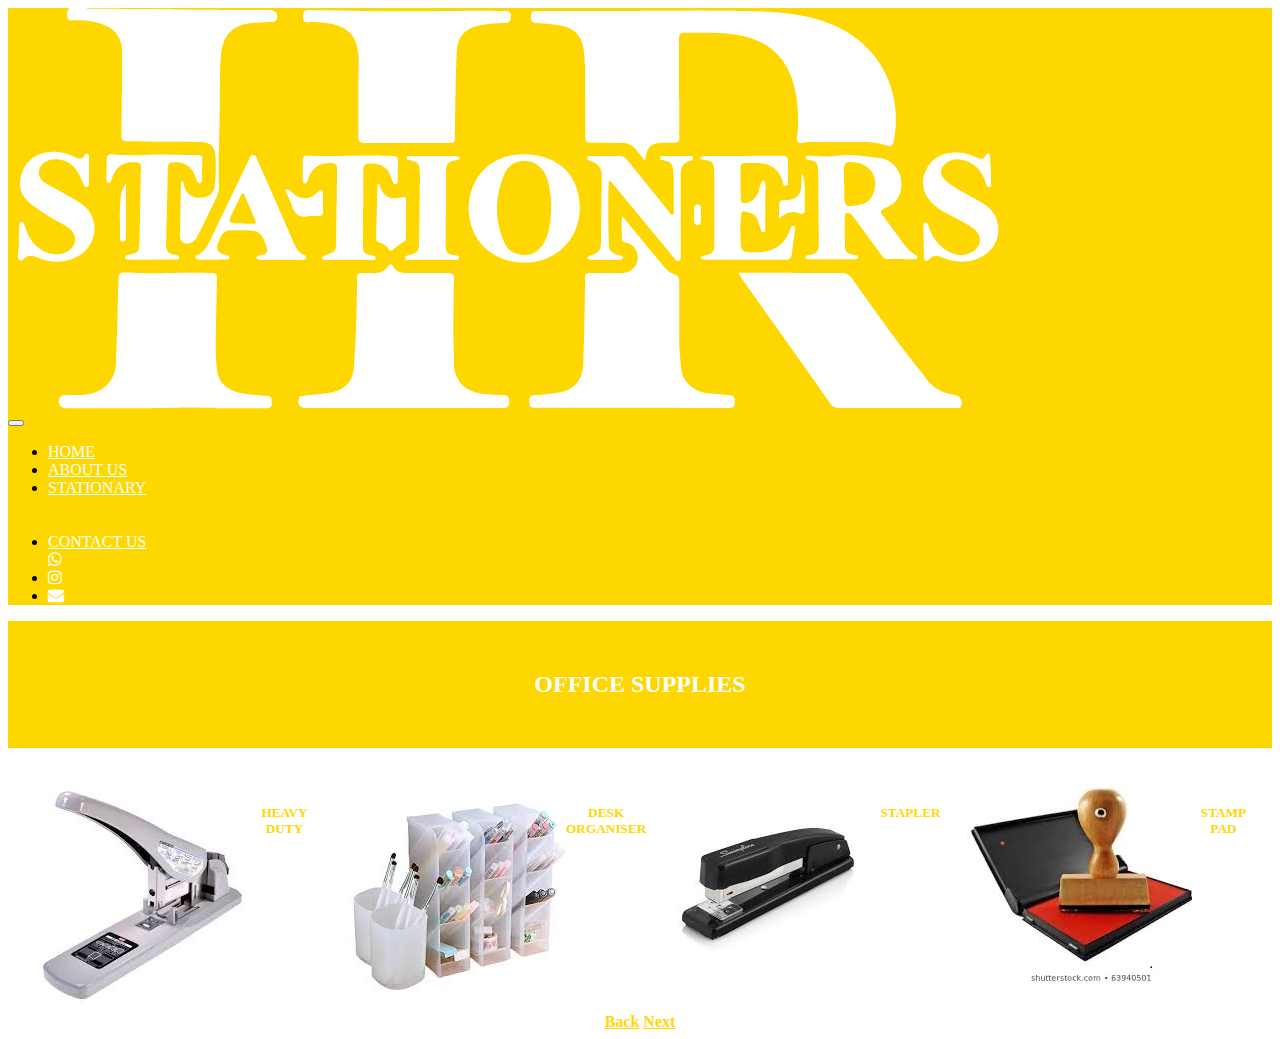
<file: office supplies.html>
<!DOCTYPE html>
<html lang="en">
<head>
    <meta charset="UTF-8">
    <meta name="viewport" content="width=device-width, initial-scale=1.0">
    <title>H.R STATIONERS</title>
    <link rel="stylesheet" href="https://stackpath.bootstrapcdn.com/bootstrap/4.5.0/css/bootstrap.min.css" integrity="sha384-9aIt2nRpC12Uk9gS9baDl411NQApFmC26EwAOH8WgZl5MYYxFfc+NcPb1dKGj7Sk" crossorigin="anonymous">
    <link rel="stylesheet" href="style.css">
    <link rel="stylesheet" href="https://cdnjs.cloudflare.com/ajax/libs/font-awesome/4.7.0/css/font-awesome.min.css">
    
</head>

<body>
    <div>
    
    
    
    
    <nav class="navbar navbar-expand-lg navbar-light bg-light">
        <a class="navbar-brand" href="#"><img src="images/hr1111.png" class="d-block w-100" alt="..."></a>
        <button class="navbar-toggler" type="button" data-toggle="collapse" data-target="#navbarText" aria-controls="navbarText" aria-expanded="false" aria-label="Toggle navigation">
          <span class="navbar-toggler-icon"></span>
        </button>
        <div class="collapse navbar-collapse" id="navbarText">
            <ul class="navbar-nav mr-auto">      
            </ul>
          
    <span class="navbar-text">
        <ul class="navbar-nav mr-auto">
          <li class="nav-item active">
          <a class="nav-link" href="#">HOME<span class="sr-only">(current)</span></a>
          </li>
          <li class="nav-item">
          <a class="nav-link" href="#">ABOUT US</a>
          </li>
          
          <li class="nav-item dropdown">
          <a class="nav-link dropdown-toggle" href="#" id="navbarDropdown" role="button" data-toggle="dropdown" aria-haspopup="true" aria-expanded="false">
          STATIONARY
          </a>
    
    <div class="dropdown-menu" aria-labelledby="navbarDropdown">
          <a class="dropdown-item" href="office supplies.html">Office Supplies</a>
          <a class="dropdown-item" href="kids art supplies.html">Kid's Art Supplies</a>
          <a class="dropdown-item" href="school essentials.html">School Essentials</a>
          
    <div class="dropdown-divider"></div>
          <a class="dropdown-item" href="best sellers.html">CREATIVE STATIONERY</a>
    </div>
        </li> 
          <li class="nav-item">
          <a class="nav-link" href="CONTACT US.html">CONTACT US</a>
          </li>
          <a class="nav-link" href="CONTACT US.html"><i class="fa fa-whatsapp" aria-hidden="true"></i></a>
              </li>
              
              <li class="nav-item">
              <a class="nav-link" href="CONTACT US.html"><i class="fa fa-instagram" aria-hidden="true"></i></a>
              </li>
              <li class="nav-item">
              <a class="nav-link" href="CONTACT US.html"><i class="fa fa-envelope" aria-hidden="true"></i></a>
            </li>    
        </ul>
    </span>
    </div>
    </nav> 



    <!-- OFFICE SUPPLIES -->

<div class="head">
    <center>
      <h2 class="head-A">OFFICE SUPPLIES</h2>
    </center>
    </div>


    <!-- CARDS -->


<div class="container"> 
    <div class="row justify-content-around">
      
      <div class="card3">
        <div class="card" style="width: 18rem;">
          <img class="card-img-top" src="images/heavy duty.png" alt="Card image cap" >
          <div class="card-body">
            <h5 class="card-title">HEAVY DUTY</h5>
            <p class="card-text">PKR: 2000</p>
            <a href="kids art supplies.html" class="btn btn-warning">ADD TO CART</a>
          </div>
        </div>
      </div>
      <div class="card3">
        <div class="card" style="width: 18rem;">
          <img class="card-img-top" src="images/desk organizer.png" alt="Card image cap">
          <div class="card-body">
            <h5 class="card-title">DESK ORGANISER</h5>
            <p class="card-text">PKR: 1000</p>
            <a href="school essentials.html" class="btn btn-warning">ADD TO CART</a>
          </div>
        </div>
      </div>
      <div class="card3">
        <div class="card" style="width: 18rem;">
          <img class="card-img-top" src="images/stapler.png" alt="Card image cap">
          <div class="card-body">
            <h5 class="card-title">STAPLER</h5>
            <p class="card-text">PKR: 350</p>
            <a href="office supplies.html" class="btn btn-warning">ADD TO CART</a>
          </div>
        </div>
      </div>
      <div class="card3">
        <div class="card" style="width: 18rem;">
          <img class="card-img-top" src="images/pads.PNG" alt="Card image cap">
          <div class="card-body">
            <h5 class="card-title">STAMP PAD</h5>
            <p class="card-text">PKR: 60</p>
            <a href="office supplies.html" class="btn btn-warning">ADD TO CART</a>
          </div>
        </div>
      </div>
      <div class="card3">
        <div class="card" style="width: 18rem;">
          <img class="card-img-top" src="images/office supplies pvcfile.png" alt="Card image cap">
          <div class="card-body">
            <h5 class="card-title">PVC FILE</h5>
            <p class="card-text">PKR: 90 </p>
            <a href="office supplies.html" class="btn btn-warning">ADD TO CART</a>
          </div>
        </div>
      </div>
      <div class="card3">
        <div class="card" style="width: 18rem;">
          <img class="card-img-top" src="images/DOUBLE AA.png" alt="Card image cap">
          <div class="card-body">
            <h5 class="card-title">A4 PAPER</h5>
            <p class="card-text">PKR: 550 </p>
            <a href="office supplies.html" class="btn btn-warning">ADD TO CART</a>
          </div>
        </div>
      </div>
      <div class="card3">
        <div class="card" style="width: 18rem;">
          <img class="card-img-top" src="images/file bags.png" alt="Card image cap">
          <div class="card-body">
            <h5 class="card-title">FOLDERS</h5>
            <p class="card-text">PKR: 50 </p>
            <a href="office supplies.html" class="btn btn-warning">ADD TO CART</a>
          </div>
        </div>
      </div>
      <div class="card3">
        <div class="card" style="width: 18rem;">
          <img class="card-img-top" src="images/ppr clip.png" alt="Card image cap">
          <div class="card-body">
            <h5 class="card-title">PAPER CLIPS</h5>
            <p class="card-text">PKR: 50 </p>
            <a href="office supplies.html" class="btn btn-warning">ADD TO CART</a>
          </div>
        </div>
      </div>
      <div class="card3">
        <div class="card" style="width: 18rem;">
          <img class="card-img-top" src="images/cal2.png" alt="Card image cap">
          <div class="card-body">
            <h5 class="card-title">CALCULATOR</h5>
            <p class="card-text">PKR: 450</p>
            <a href="best sellers.html" class="btn btn-warning">ADD TO CART</a>
          </div>
        </div>
      </div>
    </div>
  </div>




<center>
    <a class="btn btn-light" href="school essentials.html" role="button">Back</a>
    <a class="btn btn-light" href="best sellers.html" role="button">Next</a>
</center>




</div>       
<script src="https://code.jquery.com/jquery-3.5.1.slim.min.js" integrity="sha384-DfXdz2htPH0lsSSs5nCTpuj/zy4C+OGpamoFVy38MVBnE+IbbVYUew+OrCXaRkfj" crossorigin="anonymous"></script>
<script src="https://cdn.jsdelivr.net/npm/popper.js@1.16.0/dist/umd/popper.min.js" integrity="sha384-Q6E9RHvbIyZFJoft+2mJbHaEWldlvI9IOYy5n3zV9zzTtmI3UksdQRVvoxMfooAo" crossorigin="anonymous"></script>
<script src="https://stackpath.bootstrapcdn.com/bootstrap/4.5.0/js/bootstrap.min.js" integrity="sha384-OgVRvuATP1z7JjHLkuOU7Xw704+h835Lr+6QL9UvYjZE3Ipu6Tp75j7Bh/kR0JKI" crossorigin="anonymous"></script>

</body>
</html>
</file>
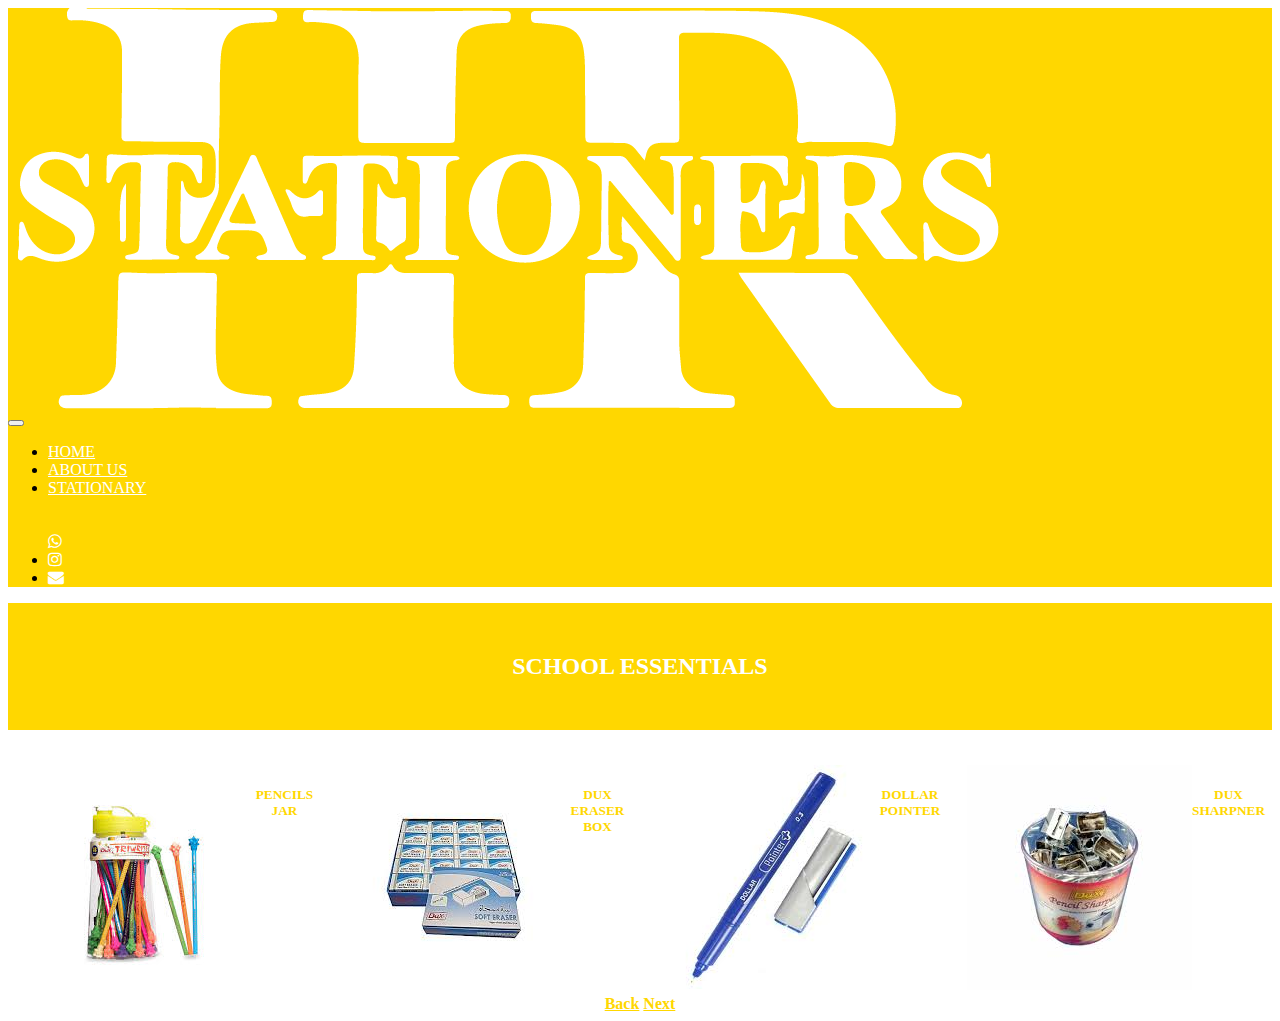
<file: school essentials.html>
<!DOCTYPE html>
<html lang="en">
<head>
    <meta charset="UTF-8">
    <meta name="viewport" content="width=device-width, initial-scale=1.0">
    <title>H.R STATIONERS</title>
    <link rel="stylesheet" href="https://stackpath.bootstrapcdn.com/bootstrap/4.5.0/css/bootstrap.min.css" integrity="sha384-9aIt2nRpC12Uk9gS9baDl411NQApFmC26EwAOH8WgZl5MYYxFfc+NcPb1dKGj7Sk" crossorigin="anonymous">
    <link rel="stylesheet" href="style.css">
    <link rel="stylesheet" href="https://cdnjs.cloudflare.com/ajax/libs/font-awesome/4.7.0/css/font-awesome.min.css">
    
</head>
<body>
    <div>
    
    
    
    
    <nav class="navbar navbar-expand-lg navbar-light bg-light">
        <a class="navbar-brand" href="#"><img src="images/hr1111.png" class="d-block w-100" alt="..."></a>
        <button class="navbar-toggler" type="button" data-toggle="collapse" data-target="#navbarText" aria-controls="navbarText" aria-expanded="false" aria-label="Toggle navigation">
          <span class="navbar-toggler-icon"></span>
        </button>
        <div class="collapse navbar-collapse" id="navbarText">
            <ul class="navbar-nav mr-auto">      
            </ul>
          
    <span class="navbar-text">
        <ul class="navbar-nav mr-auto">
          <li class="nav-item active">
          <a class="nav-link" href="#">HOME<span class="sr-only">(current)</span></a>
          </li>
          <li class="nav-item">
          <a class="nav-link" href="#">ABOUT US</a>
          </li>
          
          <li class="nav-item dropdown">
          <a class="nav-link dropdown-toggle" href="#" id="navbarDropdown" role="button" data-toggle="dropdown" aria-haspopup="true" aria-expanded="false">
          STATIONARY
          </a>
    
    <div class="dropdown-menu" aria-labelledby="navbarDropdown">
          <a class="dropdown-item" href="office supplies.html">Office Supplies</a>
          <a class="dropdown-item" href="kids art supplies.html">Kid's Art Supplies</a>
          <a class="dropdown-item" href="school essentials.html">School Essentials</a>
          
    <div class="dropdown-divider"></div>
          <a class="dropdown-item" href="best sellers.html">CREATIVE STATIONERY</a>
    </div>
        </li> 
        <a class="nav-link" href="CONTACT US.html"><i class="fa fa-whatsapp" aria-hidden="true"></i></a>
      </li>
      
      <li class="nav-item">
      <a class="nav-link" href="CONTACT US.html"><i class="fa fa-instagram" aria-hidden="true"></i></a>
      </li>
      <li class="nav-item">
      <a class="nav-link" href="CONTACT US.html"><i class="fa fa-envelope" aria-hidden="true"></i></a>
            </li>    
        </ul>
    </span>
    </div>
    </nav> 


<!-- SCHOOL ESSENTIALS -->

<div class="head">
    <center>
      <h2 class="head-A">SCHOOL ESSENTIALS</h2>
    </center>
    </div>

<!-- CARDS -->


<div class="container"> 
    <div class="row justify-content-around">
      
      <div class="card2">
        <div class="card" style="width: 18rem;">
          <img class="card-img-top" src="images/pencils.png" alt="Card image cap" >
          <div class="card-body">
            <h5 class="card-title">PENCILS JAR</h5>
            <p class="card-text">PKR: 450 </p>
            <a href="kids art supplies.html" class="btn btn-warning">ADD TO CART</a>
          </div>
        </div>
      </div>
      <div class="card2">
        <div class="card" style="width: 18rem;">
          <img class="card-img-top" src="images/dux eraser.png" alt="Card image cap">
          <div class="card-body">
            <h5 class="card-title">DUX ERASER BOX</h5>
            <p class="card-text">PKR: 150</p>
            <a href="school essentials.html" class="btn btn-warning">ADD TO CART</a>
          </div>
        </div>
      </div>
      <div class="card2">
        <div class="card" style="width: 18rem;">
          <img class="card-img-top" src="images/pointer.png" alt="Card image cap">
          <div class="card-body">
            <h5 class="card-title">DOLLAR POINTER</h5>
            <p class="card-text">PKR: 20 </p>
            <a href="office supplies.html" class="btn btn-warning">ADD TO CART</a>
          </div>
        </div>
      </div>
      <div class="card2">
        <div class="card" style="width: 18rem;">
          <img class="card-img-top" src="images/dux sharpner.png" alt="Card image cap">
          <div class="card-body">
            <h5 class="card-title">DUX SHARPNER</h5>
            <p class="card-text">PKR: 200</p>
            <a href="office supplies.html" class="btn btn-warning">ADD TO CART</a>
          </div>
        </div>
      </div>
      <div class="card2">
        <div class="card" style="width: 18rem;">
          <img class="card-img-top" src="images/dux pencils.png" alt="Card image cap">
          <div class="card-body">
            <h5 class="card-title">DUX COLLOR PENCILS</h5>
            <p class="card-text">PKR: 250 </p>
            <a href="office supplies.html" class="btn btn-warning">ADD TO CART</a>
          </div>
        </div>
      </div>
      <div class="card2">
        <div class="card" style="width: 18rem;">
          <img class="card-img-top" src="images/chart.png" alt="Card image cap">
          <div class="card-body">
            <h5 class="card-title">CHART SHEET</h5>
            <p class="card-text">PKR: 250 </p>
            <a href="office supplies.html" class="btn btn-warning">ADD TO CART</a>
          </div>
        </div>
      </div>
      <div class="card2">
        <div class="card" style="width: 18rem;">
          <img class="card-img-top" src="images/glaze ppr.png" alt="Card image cap">
          <div class="card-body">
            <h5 class="card-title">GLAZE PAPER</h5>
            <p class="card-text">PKR: 250 </p>
            <a href="office supplies.html" class="btn btn-warning">ADD TO CART</a>
          </div>
        </div>
      </div>
      <div class="card2">
        <div class="card" style="width: 18rem;">
          <img class="card-img-top" src="images/glitter fomic sheet.png" alt="Card image cap">
          <div class="card-body">
            <h5 class="card-title">GLITTER SHEET</h5>
            <p class="card-text">PKR: 250 </p>
            <a href="office supplies.html" class="btn btn-warning">ADD TO CART</a>
          </div>
        </div>
      </div>
      <div class="card2">
        <div class="card" style="width: 18rem;">
          <img class="card-img-top" src="images/cryonsC.png" alt="Card image cap">
          <div class="card-body">
            <h5 class="card-title">CRYOLA CRAYONS</h5>
            <p class="card-text">PKR: 350</p>
            <a href="best sellers.html" class="btn btn-warning">ADD TO CART</a>
          </div>
        </div>
      </div>
    </div>
  </div>

  

    <center>
     <a class="btn btn-light" href="kids art supplies.html" role="button">Back</a>
     <a class="btn btn-light" href="office supplies.html" role="button">Next</a>
    </center>










</div>       
<script src="https://code.jquery.com/jquery-3.5.1.slim.min.js" integrity="sha384-DfXdz2htPH0lsSSs5nCTpuj/zy4C+OGpamoFVy38MVBnE+IbbVYUew+OrCXaRkfj" crossorigin="anonymous"></script>
<script src="https://cdn.jsdelivr.net/npm/popper.js@1.16.0/dist/umd/popper.min.js" integrity="sha384-Q6E9RHvbIyZFJoft+2mJbHaEWldlvI9IOYy5n3zV9zzTtmI3UksdQRVvoxMfooAo" crossorigin="anonymous"></script>
<script src="https://stackpath.bootstrapcdn.com/bootstrap/4.5.0/js/bootstrap.min.js" integrity="sha384-OgVRvuATP1z7JjHLkuOU7Xw704+h835Lr+6QL9UvYjZE3Ipu6Tp75j7Bh/kR0JKI" crossorigin="anonymous"></script>

</body>
</html>
</file>
<file: style.css>
.navbar{
    background-color: gold !important;
}
.navbar-brand{
    display: flex;
    height: 60x;
    width: 100px;
    color: white !important;
    padding-left: 10px;
}
.nav-link{
    color: white !important;
    /* font-weight: bold !important; */
    
}
.dropdown-item{
    color: gold !important;
}
a:hover {
    background-color: lightskyblue;
  }

.slide{
    margin-top: 3px !important;
}
.grids{
    display: flex;
    flex-direction: row;
    justify-content: space-evenly;
    margin-top: 50px;
    color: white !important;
}

.grid-1{
    display: flex;
    justify-content: center !important;
    align-items: center !important;
    height: 110px;
    width: 40%;
    background-color:  gold !important;
    box-shadow: 2px 4px 5px lightblue;
       
}
.grid-2{
    display: flex;
    justify-content: center !important;
    align-items: center !important;
    height: 112px;
    width: 40%;
    background-color:gold !important;
    box-shadow: 2px 4px 5px lightblue;
    
    
}

.fa-truck{
    font-size: 40px !important;
    margin-right: 15px !important;
    
}
.fa-gift{
    font-size: 50px !important;
    margin-right: 15px !important;
    
}


.head{
    margin-top: 3px;
    padding-top: 30px;
    padding-bottom: 30px;
    background-color: gold !important;
}
.head-A{
    color: white !important;
}

.card-title{
    text-align: center;
}

.card{
    display: flex;
    padding: 5px !important;
    height: auto !important;
    margin-top: 30px;
    margin-left: 15px;
    box-shadow: gold !important; 
    
}
.shadow-lg{
    margin-top: 40px; 
}

.row{
    display: flex;
}

.end{
    margin-top: 70px;
    width: 100%;
    height: 50%;
    color: white !important;
    background-color: gold !important;
}

.line{
    line-height: 1.8;
}    

.btn-warning{
    width: 100%;
    margin-top: 0px;
    margin-bottom: 10px;
    color: white !important;
}

.card-text{
    color: white !important;
}
.card-title-1{
    color: white !important;
}
.btn-light{
    color: gold !important;
    font-weight: bold;
    margin-top: 20px;
    margin-bottom: 20px;
}
.card-title{
    color: gold !important;
    font-weight: bold;
}
</file>
